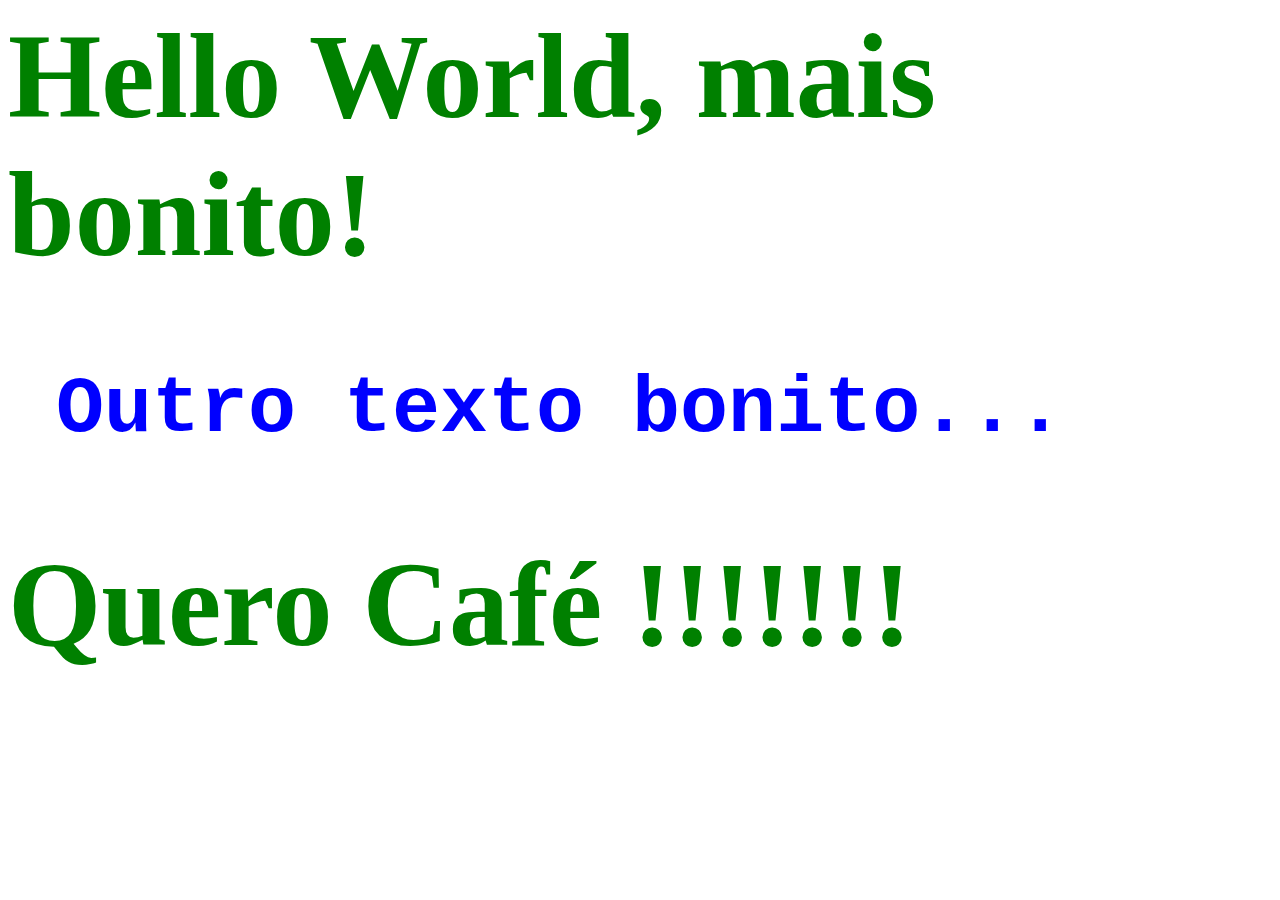
<file: exemploCSS/index.html>
<html>
    <head>
        <title>Exemplo CSS</title>
        <link href="estilo.css" rel="stylesheet" type="text/css">
    </head>
    <body>
        <h1>Hello World, mais bonito!</h1>
        <h1 class="titulo">&nbsp;Outro texto bonito...</h1>
        <h1>Quero Caf&eacute; !!!!!!!</h1>
    </body>
</html>
</file>
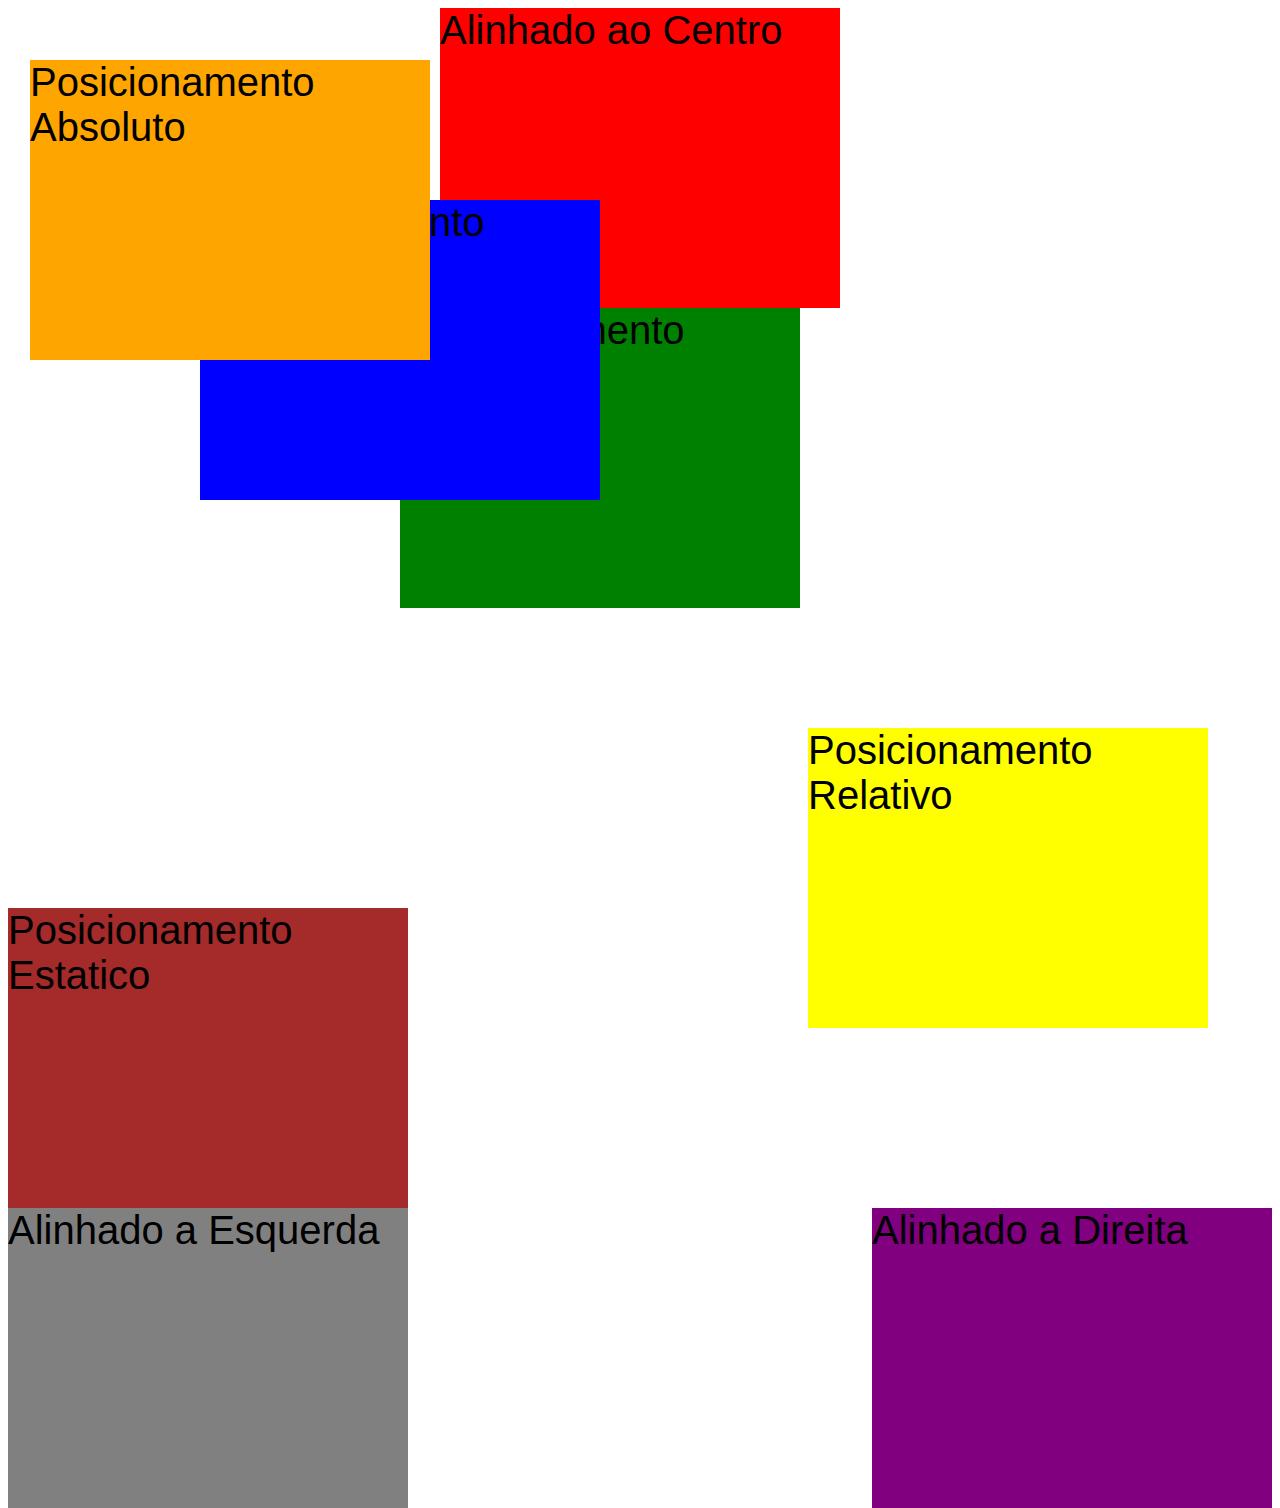
<file: exemploDIV/index.html>
<html>
    <head>
        <title>Exemplo DIV</title>
        <link href="estilo.css" 
            rel="stylesheet" type="text/css">
    </head>
    <body>
        <div class="divAlignCenter">
            Alinhado ao Centro
        </div>
        <div class="divStick">
            Posicionamento Sticky
        </div>
        <div class="divRelative">
            Posicionamento Relativo
        </div>
        <div class="divFixed">
            Posicionamento Fixado
        </div>
        <div class="divStatic">
            Posicionamento Estatico
        </div>
        <div class="divAbsolute">
            Posicionamento Absoluto
        </div>

        <div class="divAlignLeft">
            Alinhado a Esquerda
        </div>
        <div class="divAlignRight">
            Alinhado a Direita
        </div>
    </body>
</html>
</file>
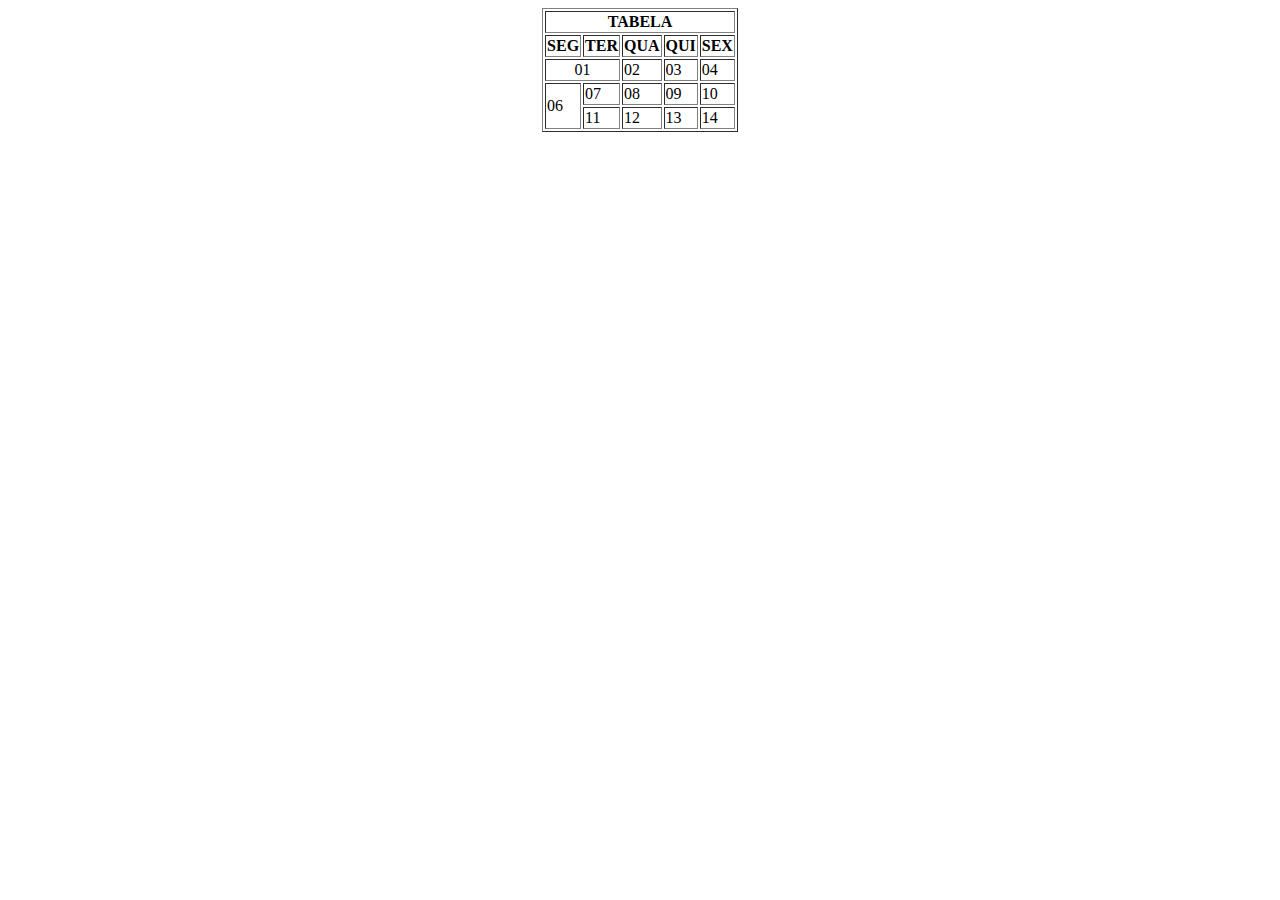
<file: exemploTable/index.html>
<html>
    <head>
        <title>Exemplo Tabela</title>
    </head>
    <body>
        <table border="1" align="center">
            <tr>
                <th colspan="5">TABELA</th>
            </tr>
            <tr>
                <th>SEG</th>
                <th>TER</th>
                <th>QUA</th>
                <th>QUI</th>
                <th>SEX</th>
            </tr>
            <tr>
                <td colspan="2" align="center">01</td>
                <td>02</td>
                <td>03</td>
                <td>04</td>
            </tr>
            <tr>
                <td rowspan="2">06</td>
                <td>07</td>
                <td>08</td>
                <td>09</td>
                <td>10</td>
            </tr>
            <tr>
                <td>11</td>
                <td>12</td>
                <td>13</td>
                <td>14</td>
            </tr>
        </table>
    </body>
</html>
</file>
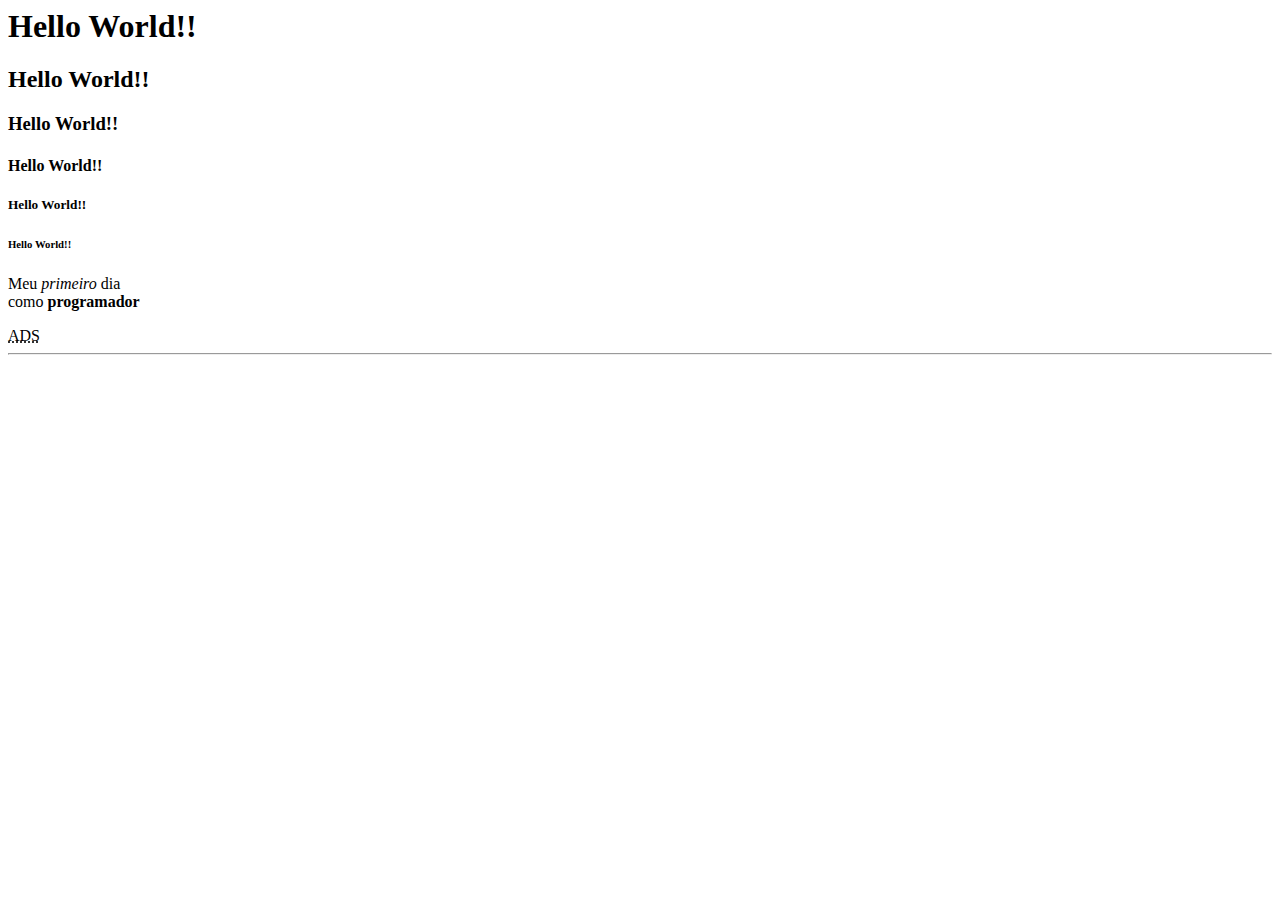
<file: meuPrimeiroSite/index.html>
<html>
    <head>
        <title>Meu Primeiro Site</title>
    </head>
    <body>
        <h1>Hello World!!</h1> 
        <h2>Hello World!!</h2>
        <h3>Hello World!!</h3>
        <h4>Hello World!!</h4>
        <h5>Hello World!!</h5>
        <h6>Hello World!!</h6>
        <p>Meu <i>primeiro</i> dia <br> como <b>programador</b></p>
        <abbr title="analise e desenvolvimento de sistemas">
            ADS</abbr>
        <hr>    
    </body>
</html>
</file>
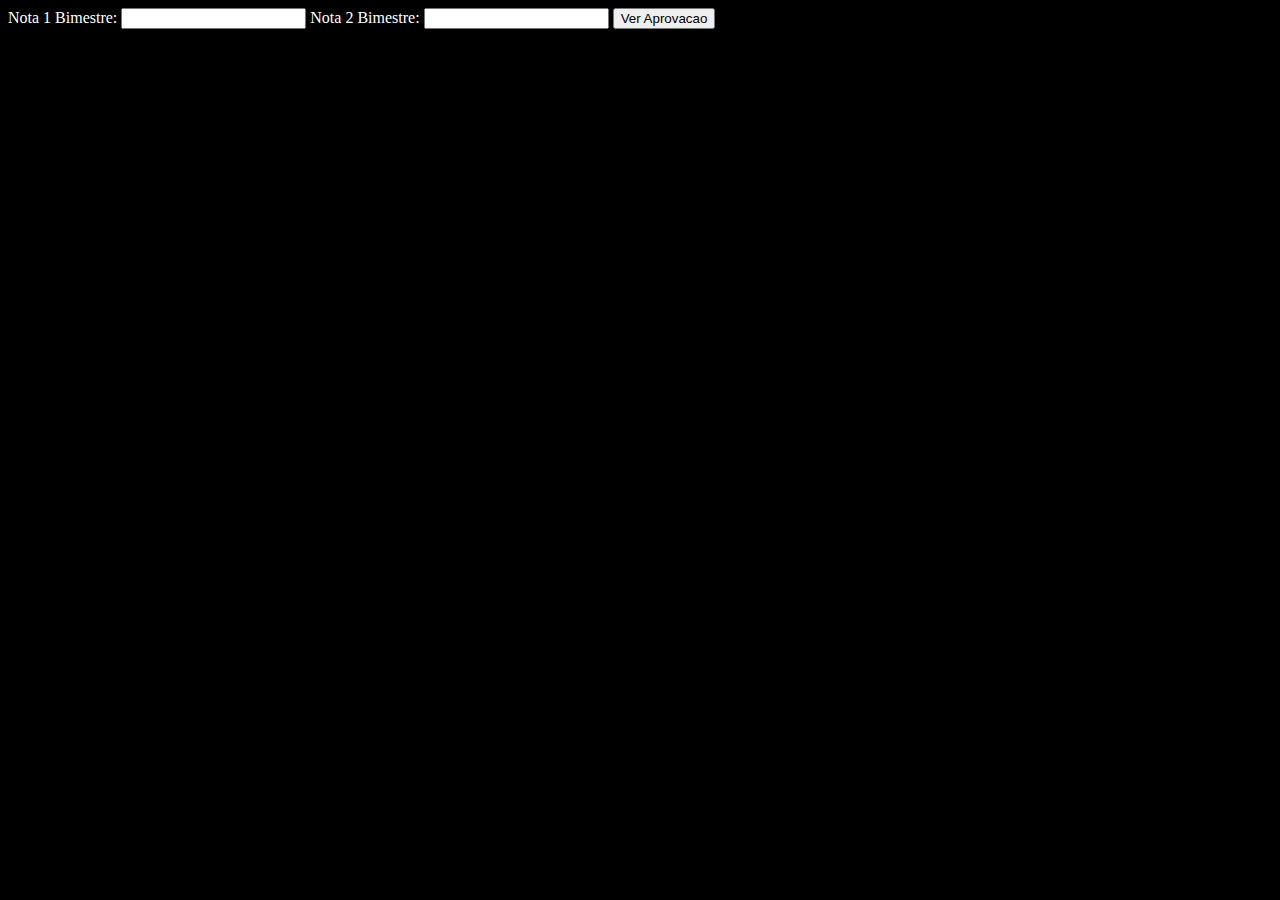
<file: 2Bimestre/exemploDesvioCondicional/index.html>
<html>
    <head>
        <title>Exemplo Desvido Condicional</title>
    </head>
    <body style="background-color: black; color: white;">
        <label for="nota1Bim">Nota 1 Bimestre: </label>
        <input id="nota1Bim" type="number">
        <label for="nota2Bim">Nota 2 Bimestre: </label>
        <input id="nota2Bim" type="number">
        <button id="btAprovacao">Ver Aprovacao</button>
        <h3 id="h3Resultado"></h3>
    </body>
    <script src="script.js"></script>
</html>
</file>
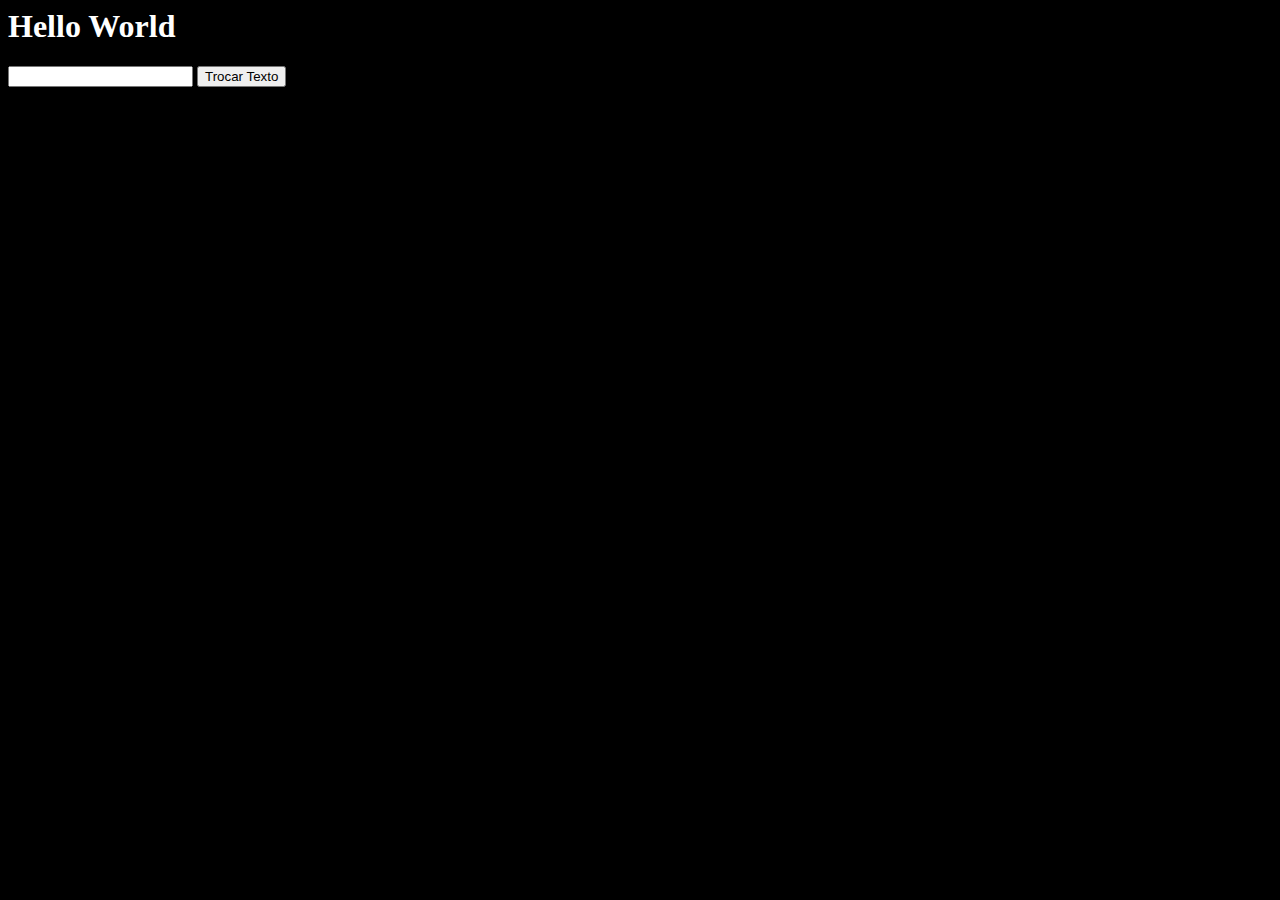
<file: 2Bimestre/exemploJavaScript/index.html>
<html>
    <head>
        <title>Exemplo com JavaScript</title>
    </head>
    <body style="background-color: black; color: white;">
        <h1 id="h1Texto">Hello World</h1>
        <input id="inputTexto" type="text">
        <button id="btTrocaTexto">Trocar Texto</button>
    </body>
    <script src="script.js"></script>
</html>
</file>
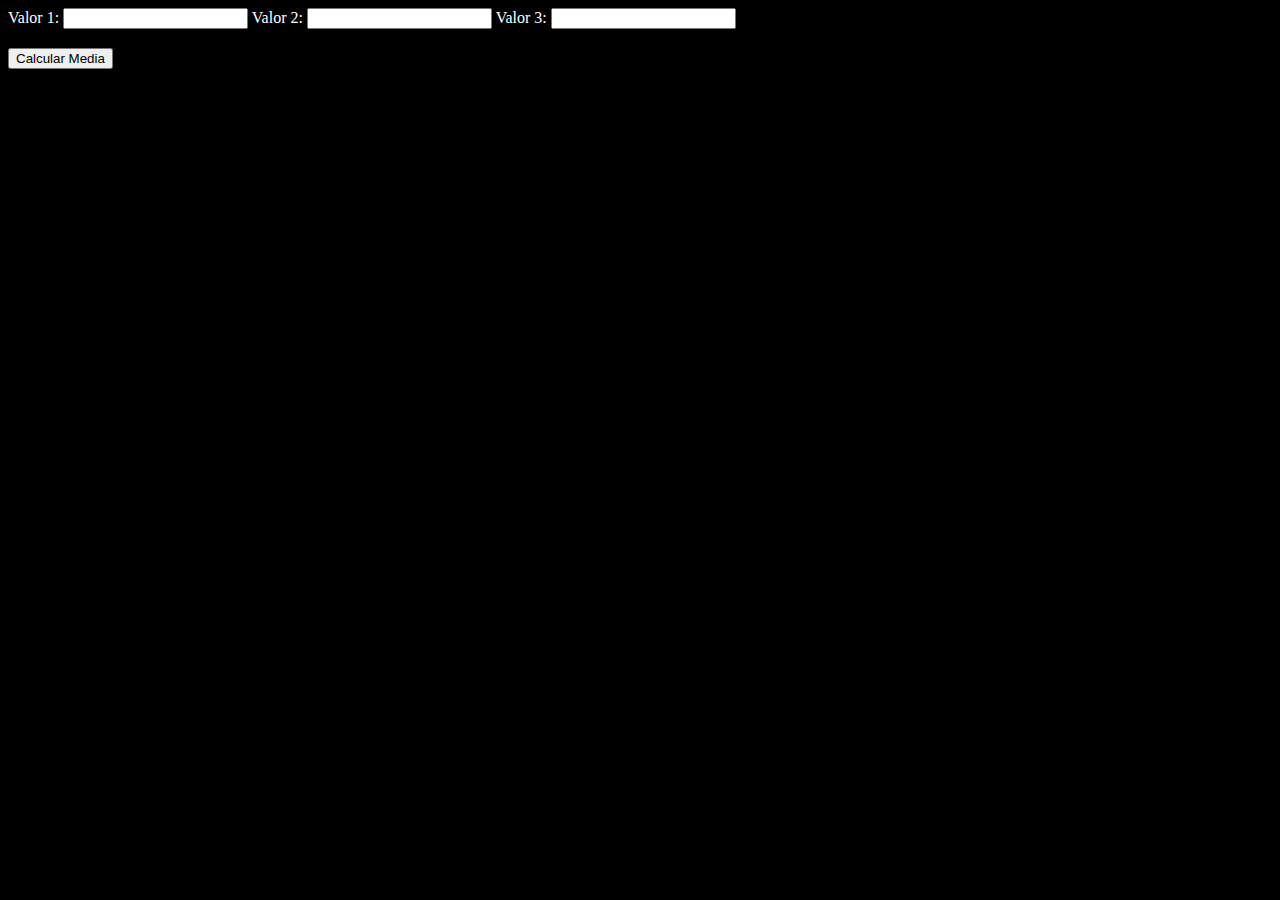
<file: 2Bimestre/exercicio_4_1/index.html>
<html>
    <head>
        <title>Exercício 4 - lista 1</title>
    </head>
    <body style="background-color: black; color: white;">
        <label for="inputNum1">Valor 1: </label>
        <input id="inputNum1" type="number">
        <label for="inputNum2">Valor 2: </label>
        <input id="inputNum2" type="number">
        <label for="inputNum3">Valor 3: </label>
        <input id="inputNum3" type="number">
        <h3 id="h3Resultado"></h3>
        <button id="btCalcular">Calcular Media</button>
    </body>
    <script src="script.js"></script>
</html>
</file>
<file: exemploCSS/estilo.css>
h1{
    color: green;
    font-size: 120px;
}

.titulo{
    color: blue;
    font-size: 80px;
    font-family: 'Courier New', Courier, monospace;
}
</file>
<file: exemploDIV/estilo.css>
div{
    width: 400px;
    height: 300px;
    font-size: 40px;
    font-family: Arial, Helvetica, sans-serif;
}

.divAlignCenter{
    background-color: red;
    margin: 0 auto;
}

.divAlignLeft{
    background-color: gray;
    float: left;
}

.divAlignRight{
    background-color: purple;
    float: right;
}

.divStick{
    background-color: green;
    position: sticky;
    top: 100px;
    left: 400px;
}


.divRelative{
    background-color: yellow;
    position: relative;
    top: 120px;
    left: 800px;
}

.divFixed{
    background-color: blue;
    position: fixed;
    top: 200px;
    left: 200px;
}

.divStatic{
    background-color: brown;
    position: static;
    top: 300px;
    left: 300px;
}

.divAbsolute{
    background-color: orange;
    position: absolute;
    top: 60px;
    left:30px;
}
</file>
